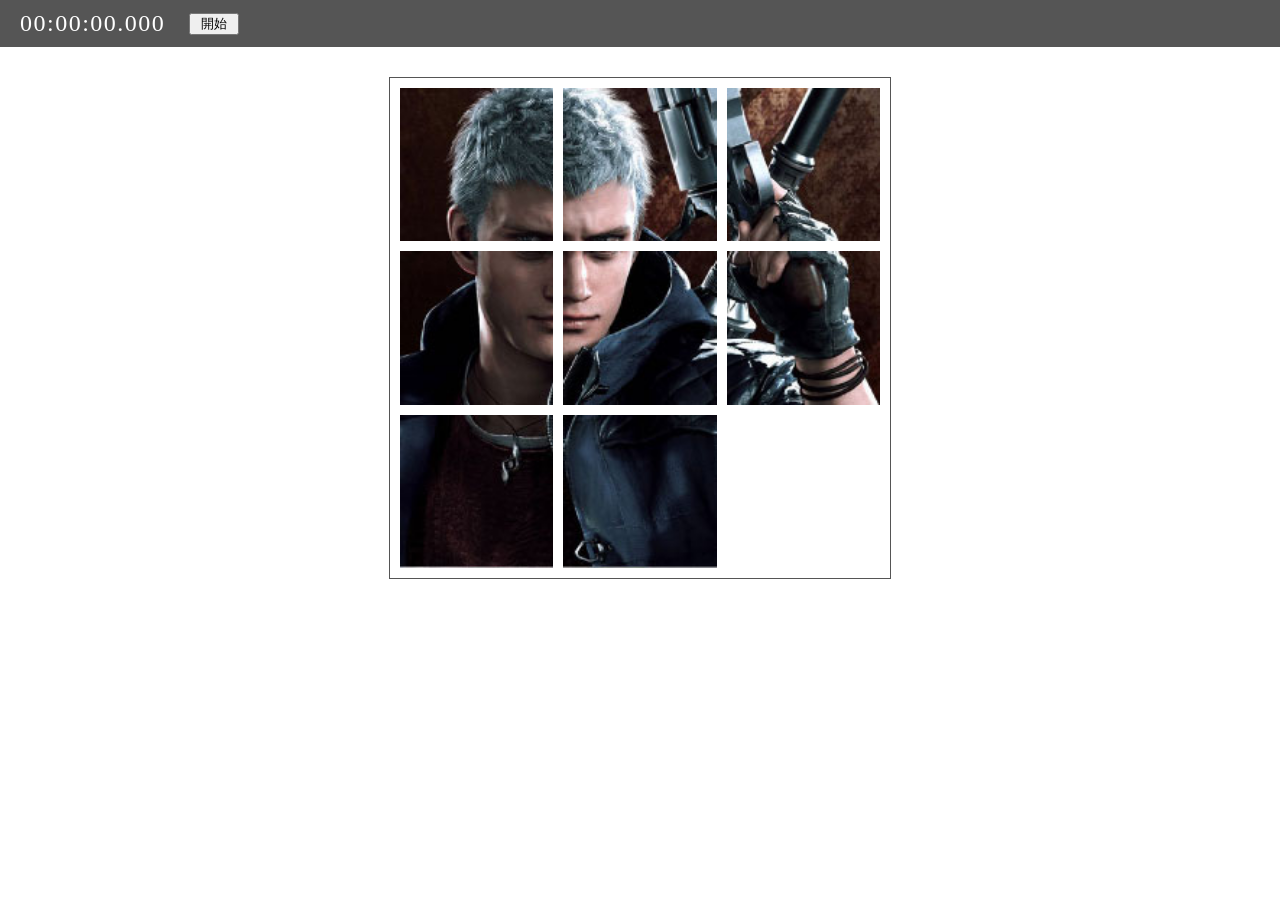
<file: index.html>
<!DOCTYPE html>
<html lang="en">
<head>
    <meta charset="UTF-8">
    <meta name="viewport" content="width=device-width, initial-scale=1.0">
    <meta http-equiv="X-UA-Compatible" content="ie=edge">
    <link rel="stylesheet" type="text/css" href='css/main.css'/>
    <title>Document</title>
</head>
<body>
    <div class="top">
        <div id="counter">00:00:00.000</div>
        <button type="button" id="counterBtn">開始</button>
    </div>
    <canvas id="puzzleOuter" width="500px" height="500px"></canvas>
    
</body>
<script type='text/javascript' src='js/puzzle.js'></script>
</html>
</file>
<file: css/main.css>
*{
    margin: 0;
    padding: 0;
}
.top{
    padding: 10px;
    background-color: #555;
}
#counter {
    margin: 0 10px;
    display: inline-block;
    font-size: 24px;
    letter-spacing: 1.5px;
    color: #fff;
    vertical-align: middle;
}
#counterBtn{
    margin: 0 10px;
    padding: 0 10px;
    display: inline-block;
    vertical-align: middle;
}
#puzzleOuter{
    margin: 30px auto;
    border: #555 1px solid;
    display: block;
}
</file>
